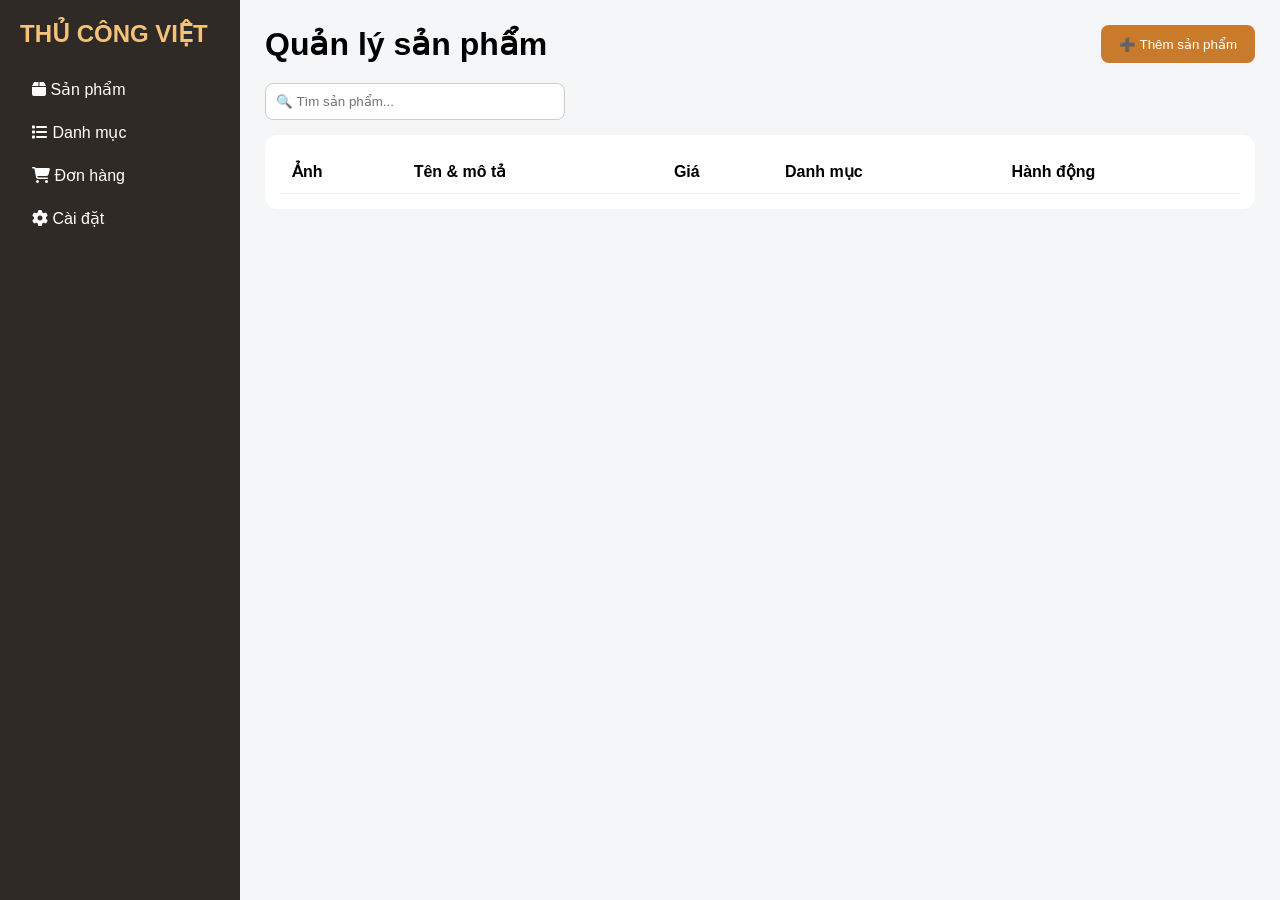
<file: admin-products.html>
<!DOCTYPE html>
<html lang="vi">
<head>
<meta charset="UTF-8">
<title>Quản lý sản phẩm | Thủ Công Việt</title>

<link rel="stylesheet" href="https://cdnjs.cloudflare.com/ajax/libs/font-awesome/6.5.0/css/all.min.css">

<style>
* {
    margin: 0;
    padding: 0;
    box-sizing: border-box;
    font-family: Arial, sans-serif;
}
body {
    background: #f4f6f8;
}
.admin-wrapper {
    display: flex;
    min-height: 100vh;
}

/* SIDEBAR */
.sidebar {
    width: 240px;
    background: #2f2a25;
    color: #fff;
    padding: 20px;
}
.sidebar h2 {
    margin-bottom: 20px;
    color: #f5c27a;
}
.sidebar ul {
    list-style: none;
}
.sidebar ul li {
    padding: 12px;
    cursor: pointer;
    border-radius: 8px;
}
.sidebar ul li:hover {
    background: #40372f;
}

/* MAIN */
.main {
    flex: 1;
    padding: 25px;
}

/* HEADER */
.topbar {
    display: flex;
    justify-content: space-between;
    margin-bottom: 20px;
}

/* BUTTON */
.btn-primary {
    background: #c97a2b;
    color: #fff;
    border: none;
    padding: 10px 18px;
    border-radius: 8px;
    cursor: pointer;
}
.btn {
    background: #ddd;
    padding: 10px 18px;
    border: none;
    border-radius: 8px;
    cursor: pointer;
}

/* SEARCH */
.search {
    width: 300px;
    padding: 10px;
    margin-bottom: 15px;
    border-radius: 8px;
    border: 1px solid #ccc;
}

/* CARD */
.card {
    background: #fff;
    border-radius: 12px;
    padding: 15px;
}

/* TABLE */
table {
    width: 100%;
    border-collapse: collapse;
}
th, td {
    padding: 12px;
    border-bottom: 1px solid #eee;
    text-align: left;
}
img {
    border-radius: 8px;
}

/* MODAL */
.modal {
    position: fixed;
    inset: 0;
    background: rgba(0,0,0,0.4);
    display: none;
}
.modal-content {
    background: #fff;
    width: 450px;
    margin: 80px auto;
    padding: 25px;
    border-radius: 14px;
}
.modal input,
.modal select,
.modal textarea {
    width: 100%;
    padding: 10px;
    margin: 10px 0;
    border-radius: 8px;
    border: 1px solid #ccc;
}
.modal textarea {
    min-height: 80px;
}
.actions {
    display: flex;
    justify-content: flex-end;
    gap: 10px;
}
</style>
</head>

<body>

<div class="admin-wrapper">

    <!-- SIDEBAR -->
    <aside class="sidebar">
        <h2>THỦ CÔNG VIỆT</h2>
        <ul>
            <li><i class="fa fa-box"></i> Sản phẩm</li>
            <li><i class="fa fa-list"></i> Danh mục</li>
            <li><i class="fa fa-shopping-cart"></i> Đơn hàng</li>
            <li><i class="fa fa-gear"></i> Cài đặt</li>
        </ul>
    </aside>

    <!-- MAIN -->
    <main class="main">

        <div class="topbar">
            <h1>Quản lý sản phẩm</h1>
            <button class="btn-primary" onclick="openModal()">➕ Thêm sản phẩm</button>
        </div>

        <input type="text" id="search" placeholder="🔍 Tìm sản phẩm..." class="search">

        <div class="card">
            <table>
                <thead>
                    <tr>
                        <th>Ảnh</th>
                        <th>Tên & mô tả</th>
                        <th>Giá</th>
                        <th>Danh mục</th>
                        <th>Hành động</th>
                    </tr>
                </thead>
                <tbody id="productList"></tbody>
            </table>
        </div>

    </main>
</div>

<!-- MODAL -->
<div class="modal" id="modal">
    <div class="modal-content">
        <h2>Thêm sản phẩm</h2>

        <form id="productForm">
            <input type="text" id="name" placeholder="Tên sản phẩm" required>
            <input type="number" id="price" placeholder="Giá (VNĐ)" required>

            <select id="category">
                <option>Gốm sứ</option>
                <option>Mây tre đan</option>
                <option>Lụa thủ công</option>
            </select>

            <textarea id="shortDesc" placeholder="Mô tả ngắn"></textarea>
            <textarea id="detailDesc" placeholder="Chi tiết sản phẩm"></textarea>

            <input type="file" id="image" accept="image/*">

            <div class="actions">
                <button type="submit" class="btn-primary">Lưu</button>
                <button type="button" onclick="closeModal()" class="btn">Huỷ</button>
            </div>
        </form>
    </div>
</div>

<script>
let products = JSON.parse(localStorage.getItem("products")) || [];
const list = document.getElementById("productList");

function renderProducts() {
    list.innerHTML = "";
    products.forEach((p, i) => {
        list.innerHTML += `
        <tr>
            <td><img src="${p.image}" width="60"></td>
            <td>
                <strong>${p.name}</strong><br>
                <small>${p.shortDesc}</small>
            </td>
            <td>${p.price.toLocaleString()} đ</td>
            <td>${p.category}</td>
            <td>
                <button onclick="viewDetail(${i})">👁</button>
                <button onclick="deleteProduct(${i})">🗑</button>
            </td>
        </tr>`;
    });
}

function openModal() {
    modal.style.display = "block";
}
function closeModal() {
    modal.style.display = "none";
}

productForm.addEventListener("submit", function(e){
    e.preventDefault();

    const file = image.files[0];
    if(!file) return alert("Vui lòng chọn ảnh");

    const reader = new FileReader();
    reader.onload = function() {
        products.push({
            name: name.value,
            price: Number(price.value),
            category: category.value,
            shortDesc: shortDesc.value,
            detailDesc: detailDesc.value,
            image: reader.result
        });
        localStorage.setItem("products", JSON.stringify(products));
        renderProducts();
        productForm.reset();
        closeModal();
    };
    reader.readAsDataURL(file);
});

function deleteProduct(i) {
    if(confirm("Xoá sản phẩm?")) {
        products.splice(i,1);
        localStorage.setItem("products", JSON.stringify(products));
        renderProducts();
    }
}

function viewDetail(i) {
    alert(products[i].detailDesc);
}

renderProducts();
</script>

</body>
</html>
</file>
